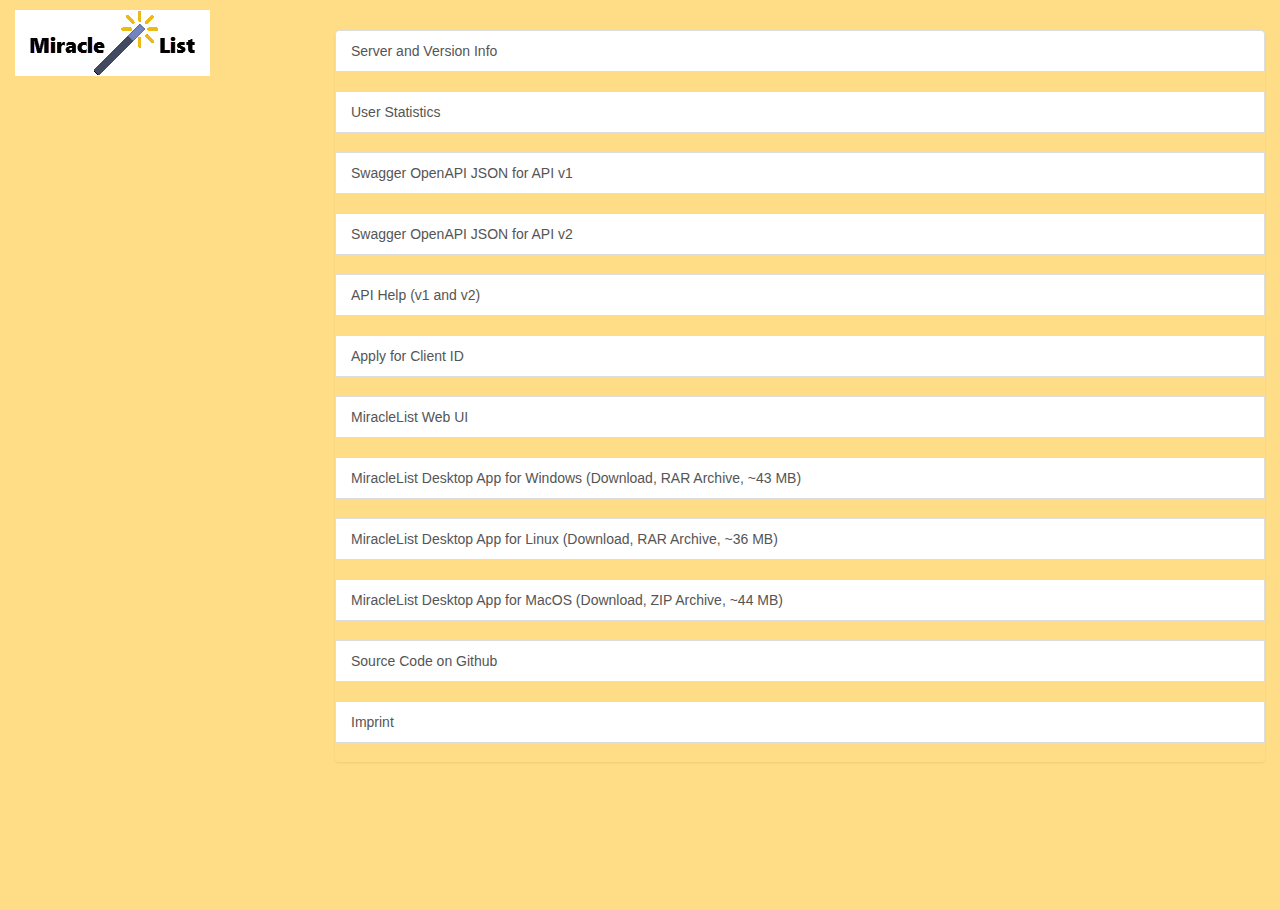
<file: src/Miraclelist/wwwroot/Index.html>
﻿<html>
<head>
 <title>MiracleList Backend</title>
 <link rel="icon" type="image/x-icon" href="favicon.ico">
 <style>
  body {
   background: rgba(255, 221, 134, 1) !important;
  }
 </style>
 <link href="bootstrap.min.css" rel="stylesheet"/>
 <link href="bootstrap-theme.min.css" rel="stylesheet"/>
</head>
<body>

 <div class="container>
  <div class="row" style="background: white; margin-bottom: 10px">

   <span class="col-xs-3">
    <a href="https://github.com/HSchwichtenberg/MiracleListBackend">
     <img src="MiracleListLogo.jpg" title="MiracleList Logo">
    </a>
   </span>
   <span class="col-xs-9">

    <br />
    <div class="list-group ">


     <a class="list-group-item" href="/about">Server and Version Info</a><br />
     <a class="list-group-item" href="/UserStatistics">User Statistics</a><br />

     <a class="list-group-item" href="/swagger/v1/swagger.json">Swagger OpenAPI JSON for API v1 </a><br />
     <a class="list-group-item" href="/swagger/v2/swagger.json">Swagger OpenAPI JSON for API v2</a><br />
     <a class="list-group-item" href="/swagger">API Help (v1 and v2)</a><br />
     <a class="list-group-item" href="/clientid">Apply for Client ID</a><br />
     <!--<a class="list-group-item" href="/client">Client registrieren</a><br />-->
     <a class="list-group-item" href="https://miraclelist.azurewebsites.net">MiracleList Web UI</a><br />
     <a class="list-group-item" href="https://Miraclelist.azurewebsites.net/download/MiracleListElectron-win32-x64.rar">MiracleList Desktop App for Windows (Download, RAR Archive, ~43 MB)</a><br />
     <a class="list-group-item" href="https://Miraclelist.azurewebsites.net/download/MiracleListElectron-linux-x64.rar">MiracleList Desktop App for Linux (Download, RAR Archive, ~36 MB)</a><br />
     <a class="list-group-item" href="https://Miraclelist.azurewebsites.net/download/MiracleListElectron-darwin-x64.zip">MiracleList Desktop App for MacOS (Download, ZIP Archive, ~44 MB)</a><br />
     <!--<a class="list-group-item" href="/client">Client registrieren</a><br />-->
     <a class="list-group-item" href="https://github.com/HSchwichtenberg/MiracleListBackend">Source Code on Github</a><br />
     <a class="list-group-item" href="/imprint">Imprint</a><br />


    </div>
   </span>
  </div>
 </div>
</body>
</html>
</file>
